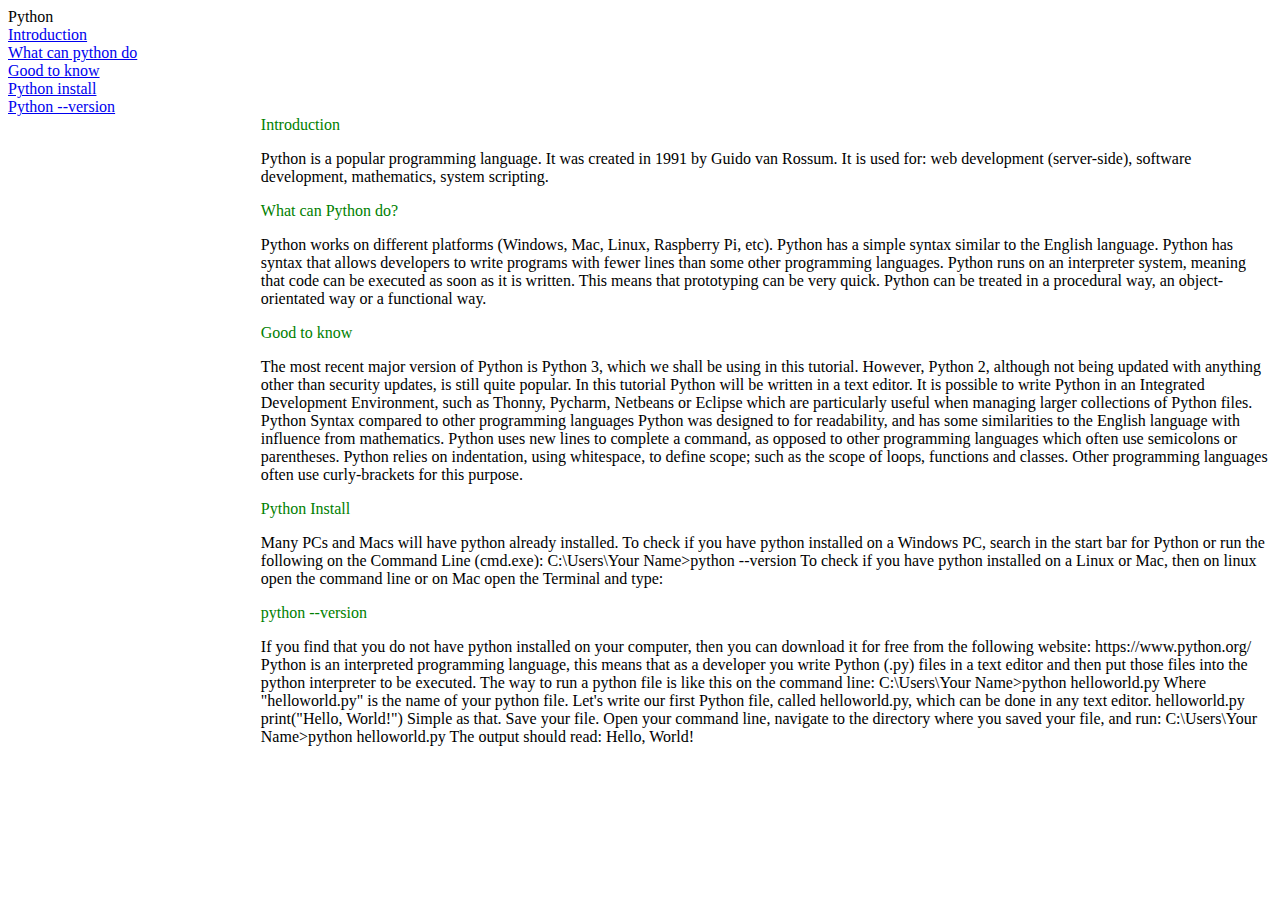
<file: week1/python.html>
<!DOCTYPE html>

<html>
    <title> PYTHON DOCMENTATION</title>
    <header> Python</header>
    <link rel="stylesheet" href="sytles.css">
    <body>
       <div class="container">
       <div class="aside">
      <nav id="navbar">
      <li><a href="#Introduction"class="nav-link">Introduction</a></li>
      <li><a href="#What can python do"class="nav-link">What can python do</a></li>
      <li><a href="#Good to know"class="nav-link">Good to know</a></li>
      <li><a href="#Python install"class="nav-link">Python install</a></li>
      <li><a href="#Python --version"class="nav-link">Python --version</a></li>
      </nav>
      </div>
       </div>
      <div class="main">
      <section id="Introduction">
      <h>Introduction</h>
        <p>Python is a popular programming language. It was created in 1991 by Guido van Rossum.
            It is used for:
            web development (server-side),
            software development,
            mathematics,
            system scripting.
        </p>
      </section>
      <section id="What python can do">
      <h>What can Python do?</h>
      <p>Python works on different platforms (Windows, Mac, Linux, Raspberry Pi, etc).
         Python has a simple syntax similar to the English language.
         Python has syntax that allows developers to write programs with fewer lines than some other programming languages.
         Python runs on an interpreter system, meaning that code can be executed as soon as it is written. This means that prototyping can be very quick.
         Python can be treated in a procedural way, an object-orientated way or a functional way.
      </p>
      </section>
      <section id="Good to know">
      <h>Good to know</h>
      <p>The most recent major version of Python is Python 3, which we shall be using in this tutorial. However, Python 2, although not being updated with anything other than security updates, is still quite popular.
         In this tutorial Python will be written in a text editor. It is possible to write Python in an Integrated Development Environment, such as Thonny, Pycharm, Netbeans or Eclipse which are particularly useful when managing larger collections of Python files.
         Python Syntax compared to other programming languages
         Python was designed to for readability, and has some similarities to the English language with influence from mathematics.
         Python uses new lines to complete a command, as opposed to other programming languages which often use semicolons or parentheses.
         Python relies on indentation, using whitespace, to define scope; such as the scope of loops, functions and classes. Other programming languages often use curly-brackets for this purpose.
      </p>
      </section>
      <section id="Python install">
      <h>Python Install</h>
      <p>Many PCs and Macs will have python already installed.
        To check if you have python installed on a Windows PC, search in the start bar for Python or run the following on the Command Line (cmd.exe):
        C:\Users\Your Name>python --version
        To check if you have python installed on a Linux or Mac, then on linux open the command line or on Mac open the Terminal and type:
      </p>
      </section>
      <section id="Python --version">
      <h>python --version</h>
      <p>If you find that you do not have python installed on your computer, then you can download it for free from the following website: https://www.python.org/
        Python is an interpreted programming language, this means that as a developer you write Python (.py) files in a text editor and then put those files into the python interpreter to be executed.
        The way to run a python file is like this on the command line:
        C:\Users\Your Name>python helloworld.py
        Where "helloworld.py" is the name of your python file.
        Let's write our first Python file, called helloworld.py, which can be done in any text editor.
        helloworld.py
        print("Hello, World!")
        Simple as that. Save your file. Open your command line, navigate to the directory where you saved your file, and run:
        C:\Users\Your Name>python helloworld.py
        The output should read:
        Hello, World!       
      </p>
      </section>
      </div>
</body>
</html>
</file>
<file: week1/sytles.css>
h{
     color: green;
 }
body{
    font family:"Arial";
}
.id=navbar{
    padding:
    textalign:right;
}
.container{
    float : left;
    width :50%;

}
.aside{
    float :left;
    width :50%:
}
.main{
    float :right;
    width : 80% ;
}
</file>
